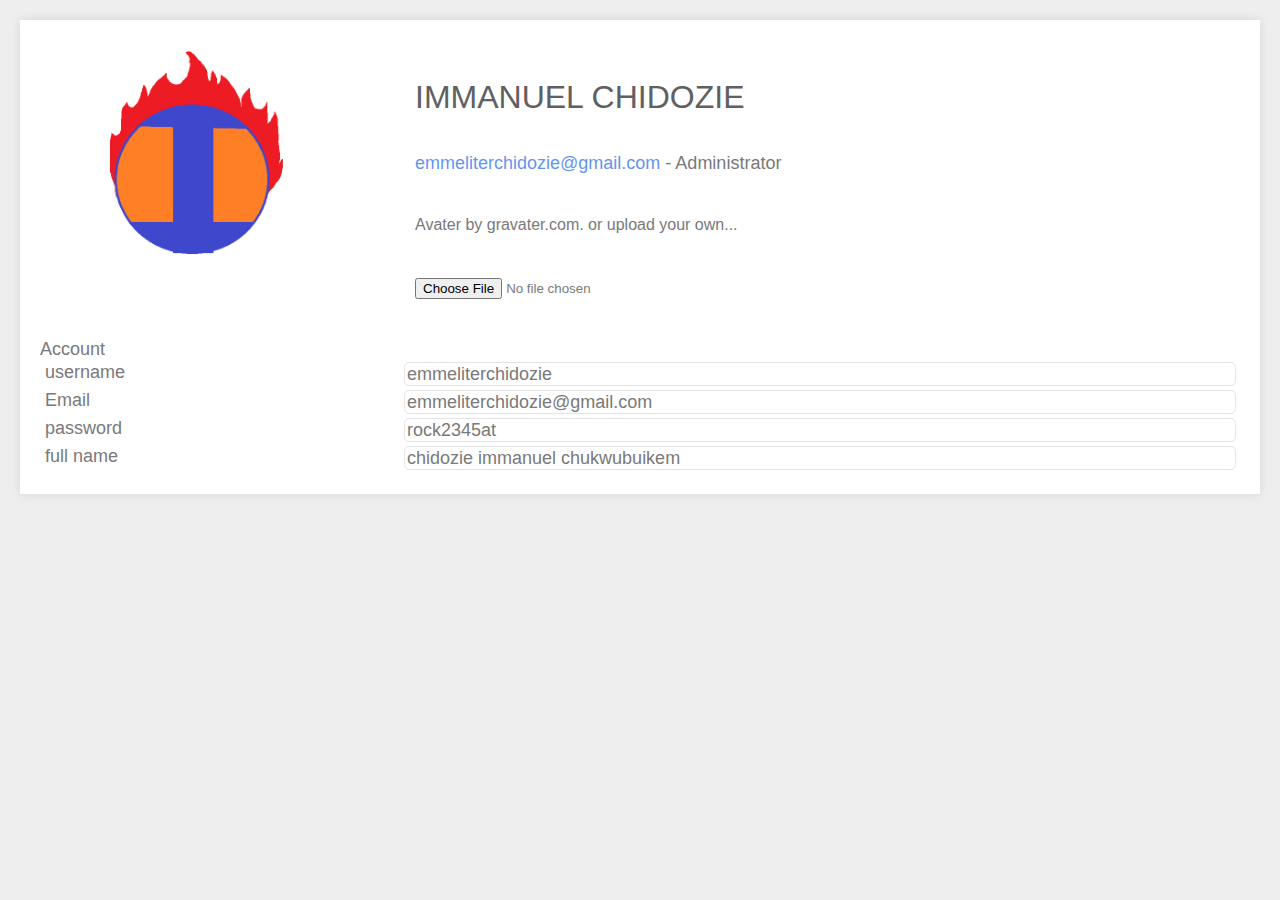
<file: index.html>
<!DOCTYPE html>
<html lang="en">
<head>
    <meta charset="UTF-8">
    <meta http-equiv="X-UA-Compatible" content="IE=edge">
    <meta name="viewport" content="width=device-width, initial-scale=1.0">
    <title>user profile</title>
    <link rel="stylesheet" href="style.css">
</head>
<body>

    <div class="profile-container">
        <div class="upper">
            <div class="imgbox">
        </div>
        
<div class="info-box">
    <h1>IMMANUEL CHIDOZIE
        <h2><a href=""class="h2-link">emmeliterchidozie@gmail.com</a> - Administrator</h2>
        <p class="subtext">Avater by gravater.com. or upload your own...</p>
        <input type="file" name="" id="">
        </div>
    </div>
    <h2 class="subtitle">
        Account
    <div class="lower">
        <div class="left">
            <h4>username</h4>
            <h4>Email</h4>
            <h4>password</h4>
            <h4>full name</h4>
        </div>

        <div class="right">
            <p class="values">emmeliterchidozie</p>
            <p class="values">emmeliterchidozie@gmail.com</p>
            <p class="values">rock2345at</p>
            <p class="values">chidozie immanuel chukwubuikem</p>
        </div>
    </div>

</div>

</body>
</html>
</file>
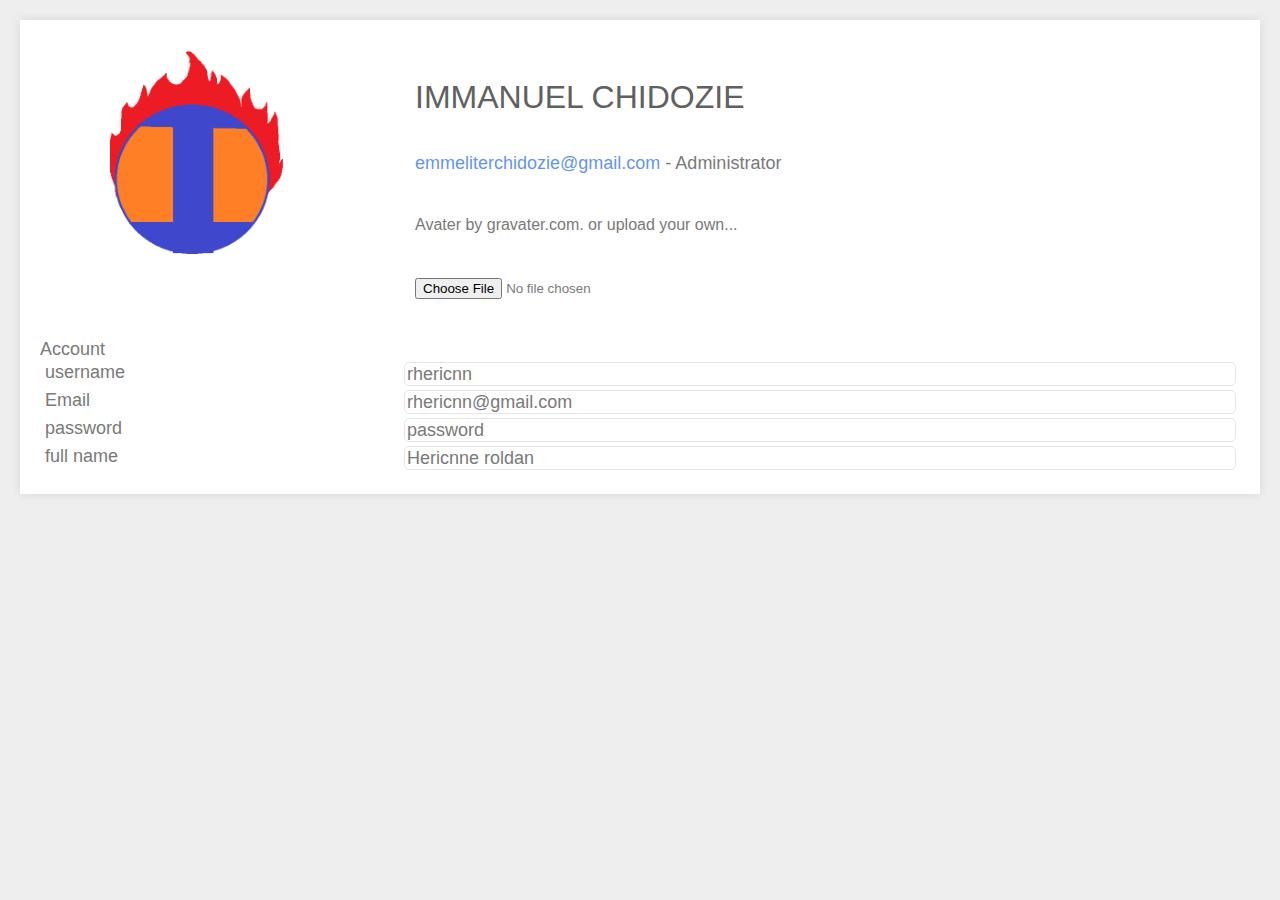
<file: index..html>
<!DOCTYPE html>
<html lang="en">
<head>
    <meta charset="UTF-8">
    <meta http-equiv="X-UA-Compatible" content="IE=edge">
    <meta name="viewport" content="width=device-width, initial-scale=1.0">
    <title>user profile</title>
    <link rel="stylesheet" href="style.css">
</head>
<body>

    <div class="profile-container">
        <div class="upper">
            <div class="imgbox">
        </div>
        
<div class="info-box">
    <h1>IMMANUEL CHIDOZIE
        <h2><a href=""class="h2-link">emmeliterchidozie@gmail.com</a> - Administrator</h2>
        <p class="subtext">Avater by gravater.com. or upload your own...</p>
        <input type="file" name="" id="">
        </div>
    </div>
    <h2 class="subtitle">
        Account
    <div class="lower">
        <div class="left">
            <h4>username</h4>
            <h4>Email</h4>
            <h4>password</h4>
            <h4>full name</h4>
        </div>

        <div class="right">
            <p class="values">rhericnn</p>
            <p class="values">rhericnn@gmail.com</p>
            <p class="values">password</p>
            <p class="values">Hericnne roldan</p>
        </div>
    </div>

</div>

</body>
</html>
</file>
<file: style.css>
*{
    padding: 0px;
    margin: 0px;
    box-sizing: border-box;
}

body{
    font-family: 'Segoe UI', Tahoma, Geneva, Verdana, sans-serif;
    font-size: 16px;
    font-weight: 400;
    line-height: 1.5;
    color: #797979;
    padding: 20px;
    background-color: #eee;
}

.profile-container{
    background-color: #fff;
    padding: 20px;
    box-shadow: 0 0 10px rgba(0, 0, 0, 0.1);
}

.upper{
    display: flex;
}

.imgbox{
    border-radius: 1000px;
height: 300px;
width: 300px; ;
overflow:hidden ;
background-image: url(iadlogo2.png);
background-position: center;
background-size: cover;

margin-right: 75px;
}

.info-box {
    display: flex;
    flex-direction: column;
    justify-content: space-evenly;
}

h1{
    font-weight: 500;
    color: #606060;
    line-height: 1;
}

h2{
font-weight: 500;
font-size: 18px;
line-height: 1;
}

.h2-link{
    text-decoration: none;
    color: cornflowerblue;
}

.subtitle{
    padding: 10px 10;
    border-bottom: 1px #eee;
}

.lower{
    display: flex;
    width: 100%;
}

.left{
    width: 30%;
}

h4{
    font-weight: 400;
    padding: 5px;
}

.right{
    flex-grow: 1;
}

.values{
    padding: 2px;
    margin: 4px;
    border: 1px solid rgba(0, 0, 0, 0.1);
    border-radius: 5px;
}


/******** AND BRINGS US TO THE END ********/
</file>
